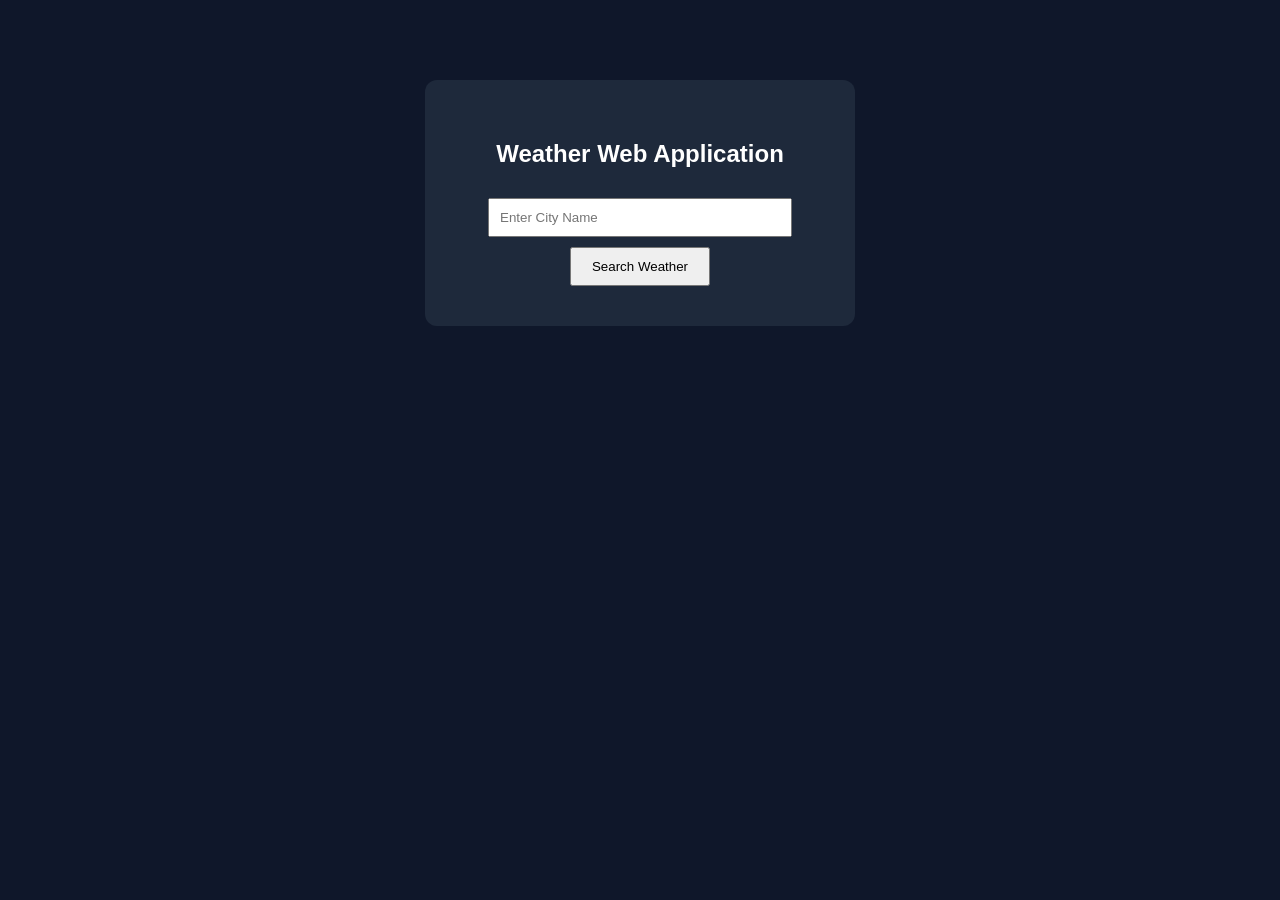
<file: index.html>
<!DOCTYPE html>
<html>
<head>
    <meta charset="UTF-8"> 
<title>Weather App</title>
<link rel="stylesheet" href="weather.css">
</head>

<body>

<div class="container">

<h2>Weather Web Application</h2>

<input type="text" id="city" placeholder="Enter City Name">

<button onclick="getWeather()">Search Weather</button>

<div id="result"></div>

</div>

<script src="weather.js"></script>

</body>
</html>
</file>
<file: weather.css>
body{
font-family: Arial;
background:#0f172a;
color:white;
text-align:center;
margin-top:80px;
}

.container{
background:#1e293b;
padding:40px;
width:350px;
margin:auto;
border-radius:12px;
}

input{
padding:10px;
width:80%;
margin:10px;
}

button{
padding:10px 20px;
cursor:pointer;
}
</file>
